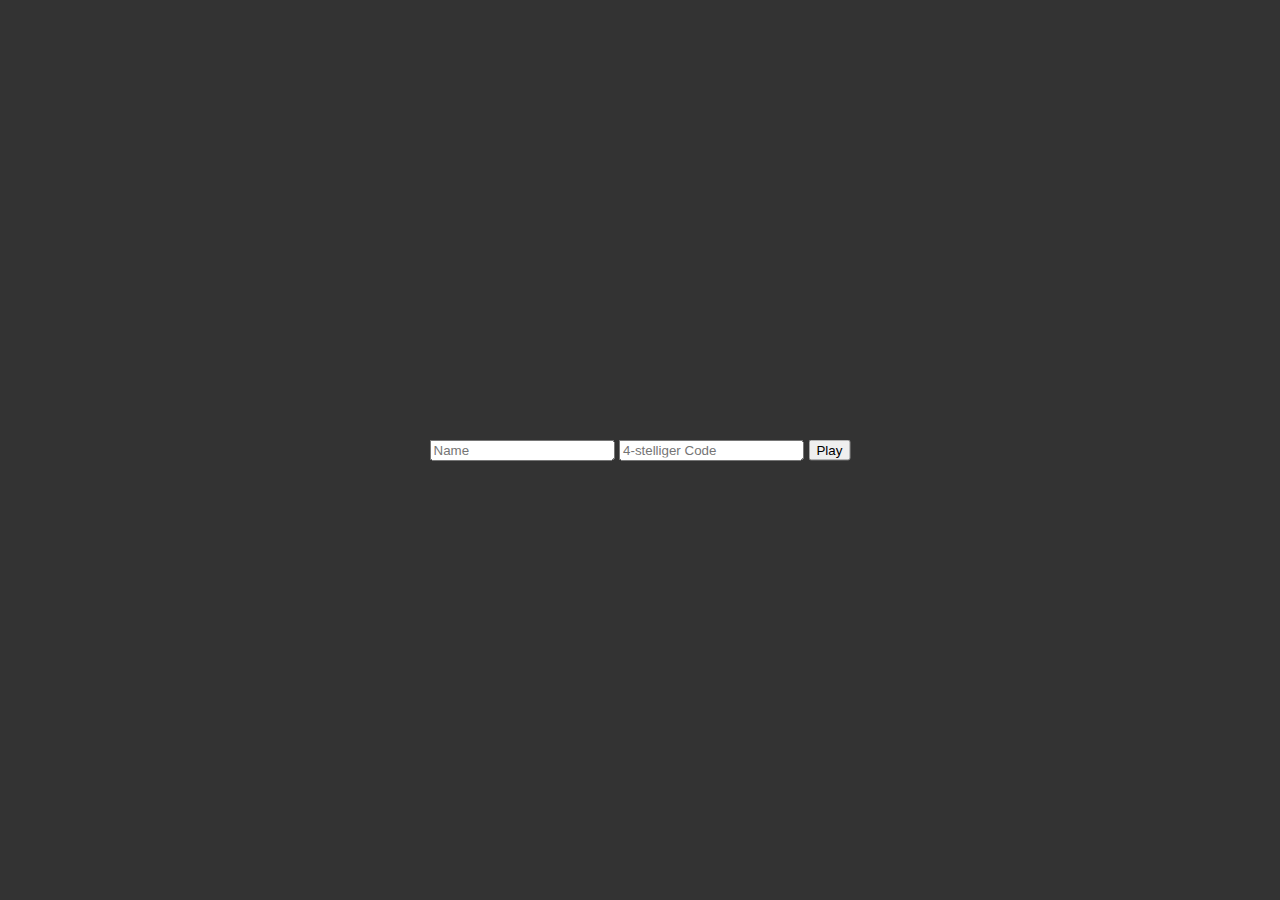
<file: client/index.html>
<!DOCTYPE html>
<html lang="en">
<head>
  <meta charset="UTF-8">
  <title>FPS Game</title>
  <link rel="stylesheet" href="style.css">
</head>
<body>
  <div id="menu">
    <input id="name" placeholder="Name">
    <input id="room" placeholder="4‑stelliger Code" maxlength="4">
    <button id="play">Play</button>
  </div>
  <canvas id="game"></canvas>
  <script src="main.js"></script>
</body>
</html>
</file>
<file: client/style.css>
body, html {
  margin: 0;
  padding: 0;
  overflow: hidden;
  background: #333;
  color: #eee;
  font-family: sans-serif;
}
#menu {
  position: absolute;
  top: 50%;
  left: 50%;
  transform: translate(-50%, -50%);
}
canvas#game {
  display: none;
  width: 100vw;
  height: 100vh;
}
</file>
